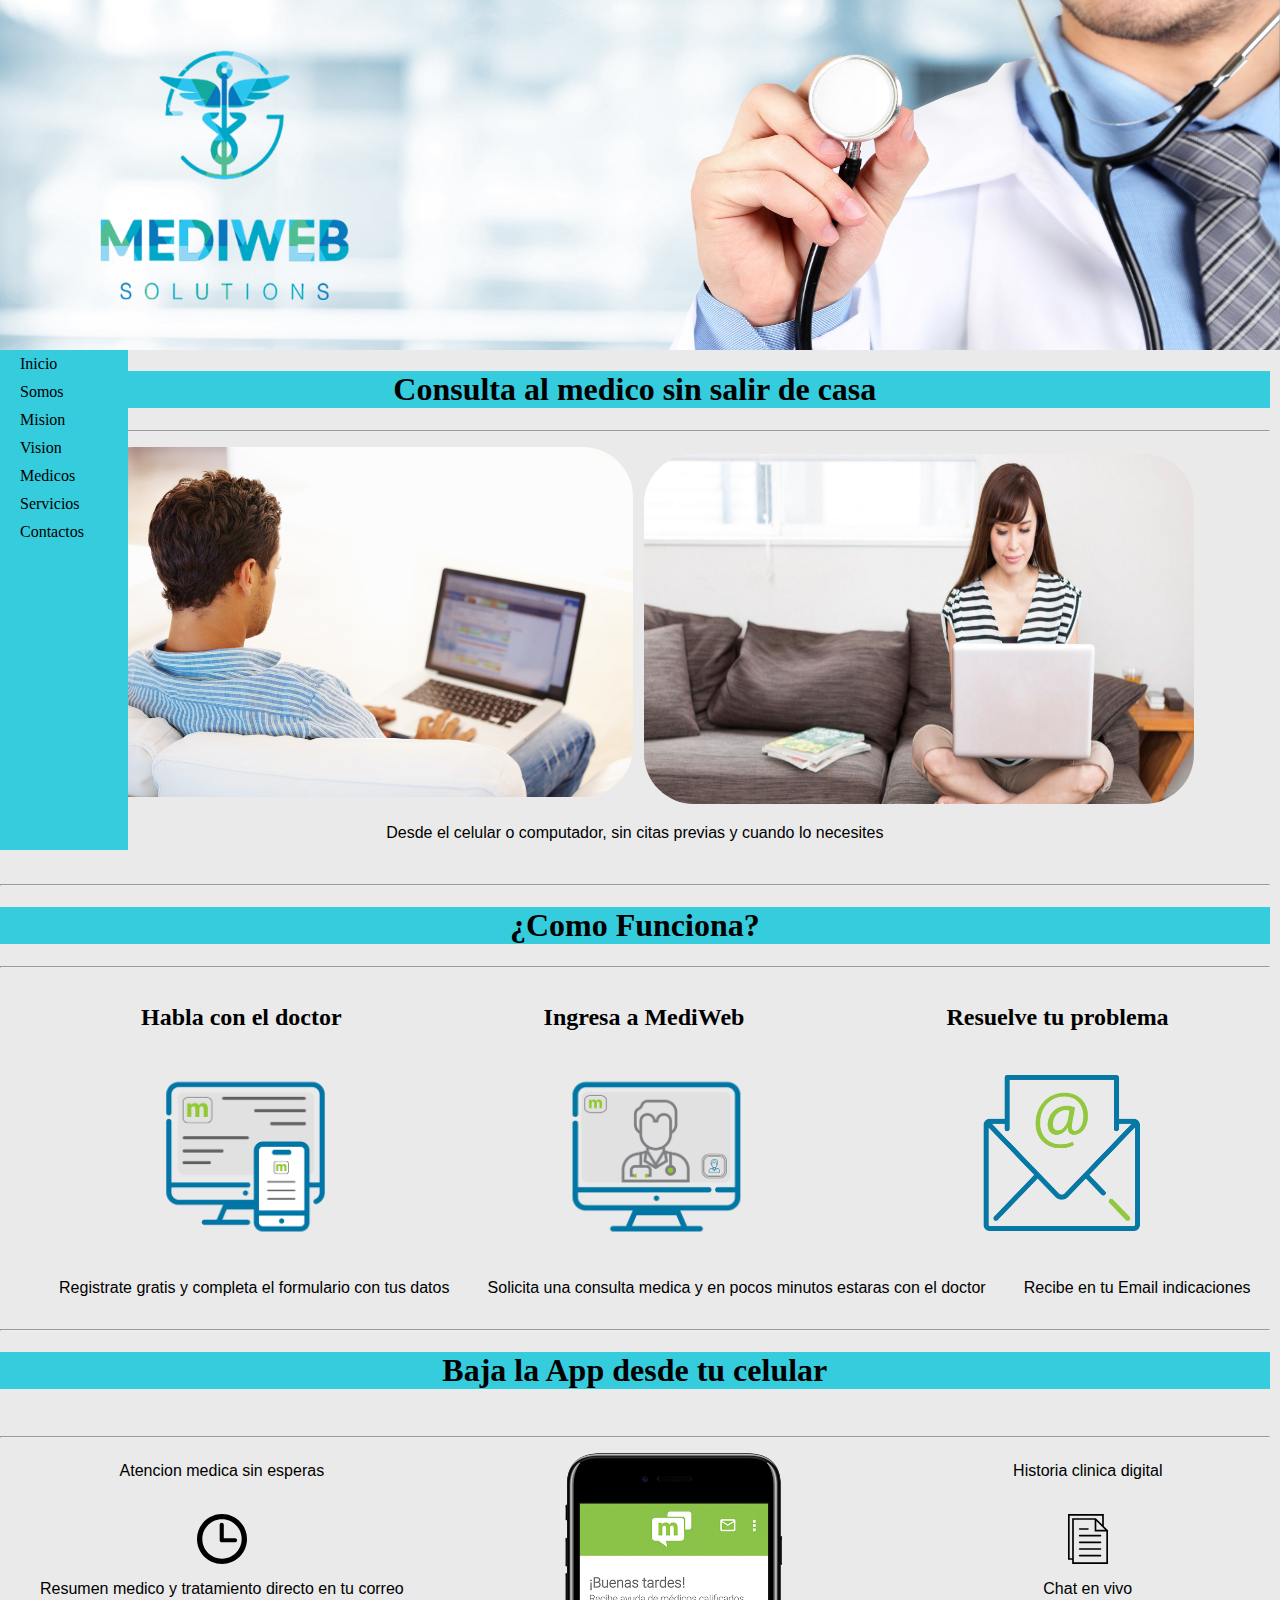
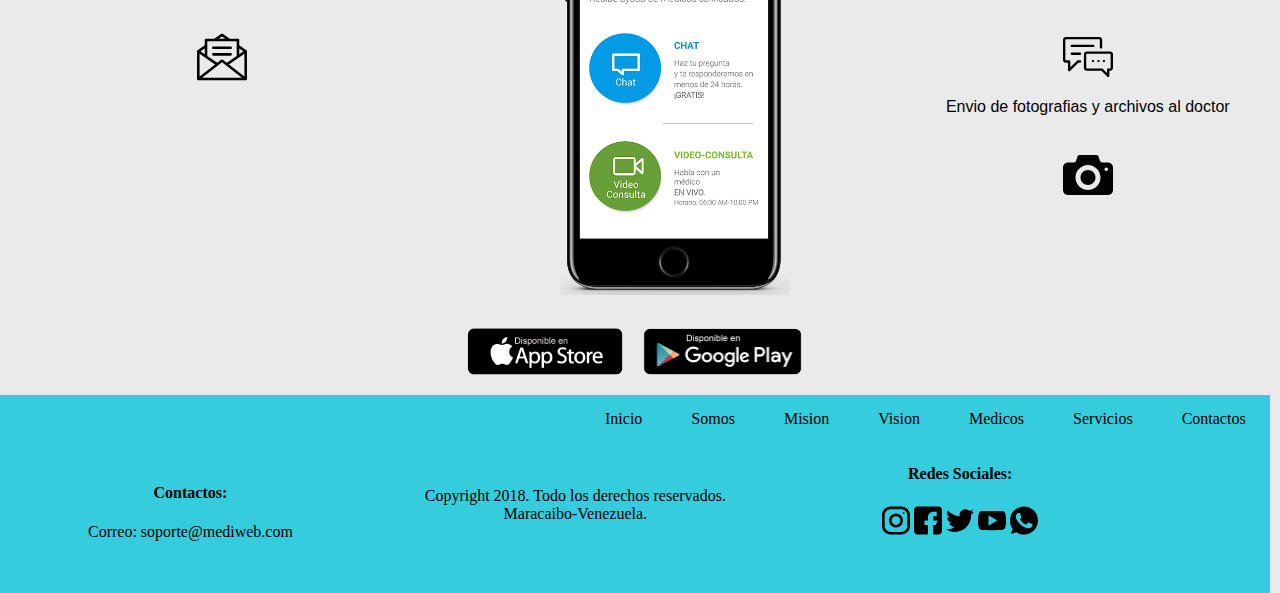
<file: index.html>
<!DOCTYPE html>
<html>
<head>
  <meta name="viewport" content="width=device−width, initial−scale=1.0" />
  <meta charset="UTF-8">
  <title>MediWeb</title>
	<link rel="icon" type="image/x-icon" href="img/MediWeb.png">
	<link rel="stylesheet" type="text/css" href="css/estilos.css">
</head>
<body>

<div id="contenedor" >
  
  <div id="Encabezado">
    <div class="imagen-principal">
      <img src="img/logo-bien.png"  width="250px" height="250px" > <br/>
    </div>
  </div>
<!--<ol style="justify-content: flex-end;">-->
  <div id="navegacion-principal">
    <ol>
  		<li><a href="index.html">Inicio</a></li>
      <li><a href="quienes.html">Somos</a></li>
      <li><a href="Mision.html">Mision</a></li>
      <li><a href="Vision.html">Vision</a></li> 
      <li><a href="Medicos.html">Medicos</a></li>
      <li><a href="servicios.html">Servicios</a></li>
      <li><a href="contactos.html">Contactos</a></li>
  	</ol>
  </div>
  
  <div id="Cuerpo">
    <div align="center">
     <h1 class="etiqueta">Consulta al medico sin salir de casa</h1>
     <hr/>
     <img src="img/hombre1.jpg" width="550px" height="350px" class="hombre1" alt="hombre1">
     <img src="img/mujer1.jpg" width="550px" height="350px" class="mujer1" alt="mujer1">
     <p class="p1"> Desde el celular o computador, sin citas previas y cuando lo necesites</p><br/>
    </div>
    
    <div id="submenu">
     <hr/>
     <h1 align="center" class="etiqueta">¿Como Funciona?</h1>
     <hr/>
     <ol>
       <li><h2>Habla con el doctor</h2></li>
       <li><h2>Ingresa a MediWeb</h2></li>
       <li><h2>Resuelve tu problema</h2></li>
     </ol>
    
     <ol>
      <li><a href="index.html"><img src="img/paso_nuevo_uno.png" width="200px" height="176px" alt="paso_nuevo_uno"></a></li><br/>
      <li><a href="index.html"><img src="img/paso_nuevo_dos.png" width="200px" height="176px" alt="paso_nuevo_dos"></a></li><br/>
      <li><a href="index.html"><img src="img/paso_nuevo_tres.png" width="200px" height="176px" alt="paso_nuevo_tres"></a></li><br/>
     </ol>

     <ol>
      <li><p class="p1">Registrate gratis y completa el formulario con tus datos</p></li>
      <li><p class="p1">Solicita una consulta medica y en pocos minutos estaras con el doctor</p></li>
      <li><p class="p1">Recibe en tu Email indicaciones</p></li>
     </ol>
  
    </div>  

    <hr/>
    <h1 align="center" class="etiqueta">Baja la App desde tu celular</h1><br/>
    <hr/>

    <div  class="App"> 
     <blockquote>Atencion medica sin esperas</blockquote><br/>
     <img src="img/clock.svg"  class="icon" width="50px" height="50px" alt="clock">
     <blockquote>Resumen medico y tratamiento directo en tu correo</blockquote><br/>
     <img src="img/correo.svg"  class="icon" width="50px" height="50px" alt="correo">
    </div>
  
    <div class="App2">
      <div>
       <blockquote>Historia clinica digital</blockquote><br/>
       <img src="img/archive.svg"  class="icon" width="50px" height="50px" alt="archive">
       <blockquote>Chat en vivo</blockquote><br/>
       <img src="img/chat.svg"  class="icon" width="50px" height="50px" alt="chat">
       <blockquote>Envio de fotografias y archivos al doctor</blockquote><br/>
       <img src="img/camera.svg"  class="icon" width="50px" height="50px" alt="camera">
      </div>
    </div>
  
   <img src="img/telefono_mediconecta.png" class="icon" width="230px" height="449px" alt="telefono_mediconecta"><br/>
   
    <div align="center">
      <a href="https://www.apple.com/la/ios/app-store/" style="text-decoration: none" target="_blank">
       <img src="img/apple.png" width="173px" height="78px" alt="Apple">
      </a>
      <a href="https://play.google.com/store/apps?hl=es" style="text-decoration: none" target="_blank">
       <img src="img/google_play.png"   width="173px" height="78px" alt="play">
      </a>
    </div>
  
   

   <div id="Navegacion">
  	  <ol style="justify-content: flex-end;">
  		 <li><a href="index.html">Inicio</a></li>
       <li><a href="quienes.html">Somos</a></li>
       <li><a href="Mision.html">Mision</a></li>
       <li><a href="Vision.html">Vision</a></li> 
       <li><a href="Medicos.html">Medicos</a></li>
       <li><a href="servicios.html">Servicios</a></li>
       <li><a href="contactos.html">Contactos</a></li>
  	 </ol>
   </div>
    
   
  
    <div id="Pie">
    
      <div class="footer-left">
        <h4>Contactos:</h4> 
        Correo: soporte@mediweb.com
      </div>

      <div class="footer-center">
      Copyright 2018. Todo los derechos reservados. <br/> 
      Maracaibo-Venezuela. <br/> <br/>
        
      </div>
    
      
      <div class="footer-right" >
        <h4>Redes Sociales:</h4>
            <a href="http://www.instagram.com" style="text-decoration: none" target="_blank"> 
              <img src="img/insta.svg" width="28px" height="33px" title="instagram">
            </a>
            <a href="http://www.facebook.com" style="text-decoration: none" target="_blank"> 
              <img src="img/facebook.svg" width="28px" height="33px" title="facebook">
            </a>
            <a href="http://www.twitter.com" style="text-decoration: none" target="_blank"> 
              <img src="img/twitter.svg" width="28px" height="33px" title="twitter">
            </a>
            <a href="http://www.youtube.com" style="text-decoration: none" target="_blank"> 
              <img src="img/youtube.svg" width="28px" height="33px" title="youtube">
            </a>
            <a href="http://www.whatsapp.com" style="text-decoration: none" target="_blank"> 
              <img src="img/ws.svg" width="28px" height="33px" title="whatsapp">
            </a>
      </div>
    </div>
  </div>
</div>

</body>
</html>
</file>
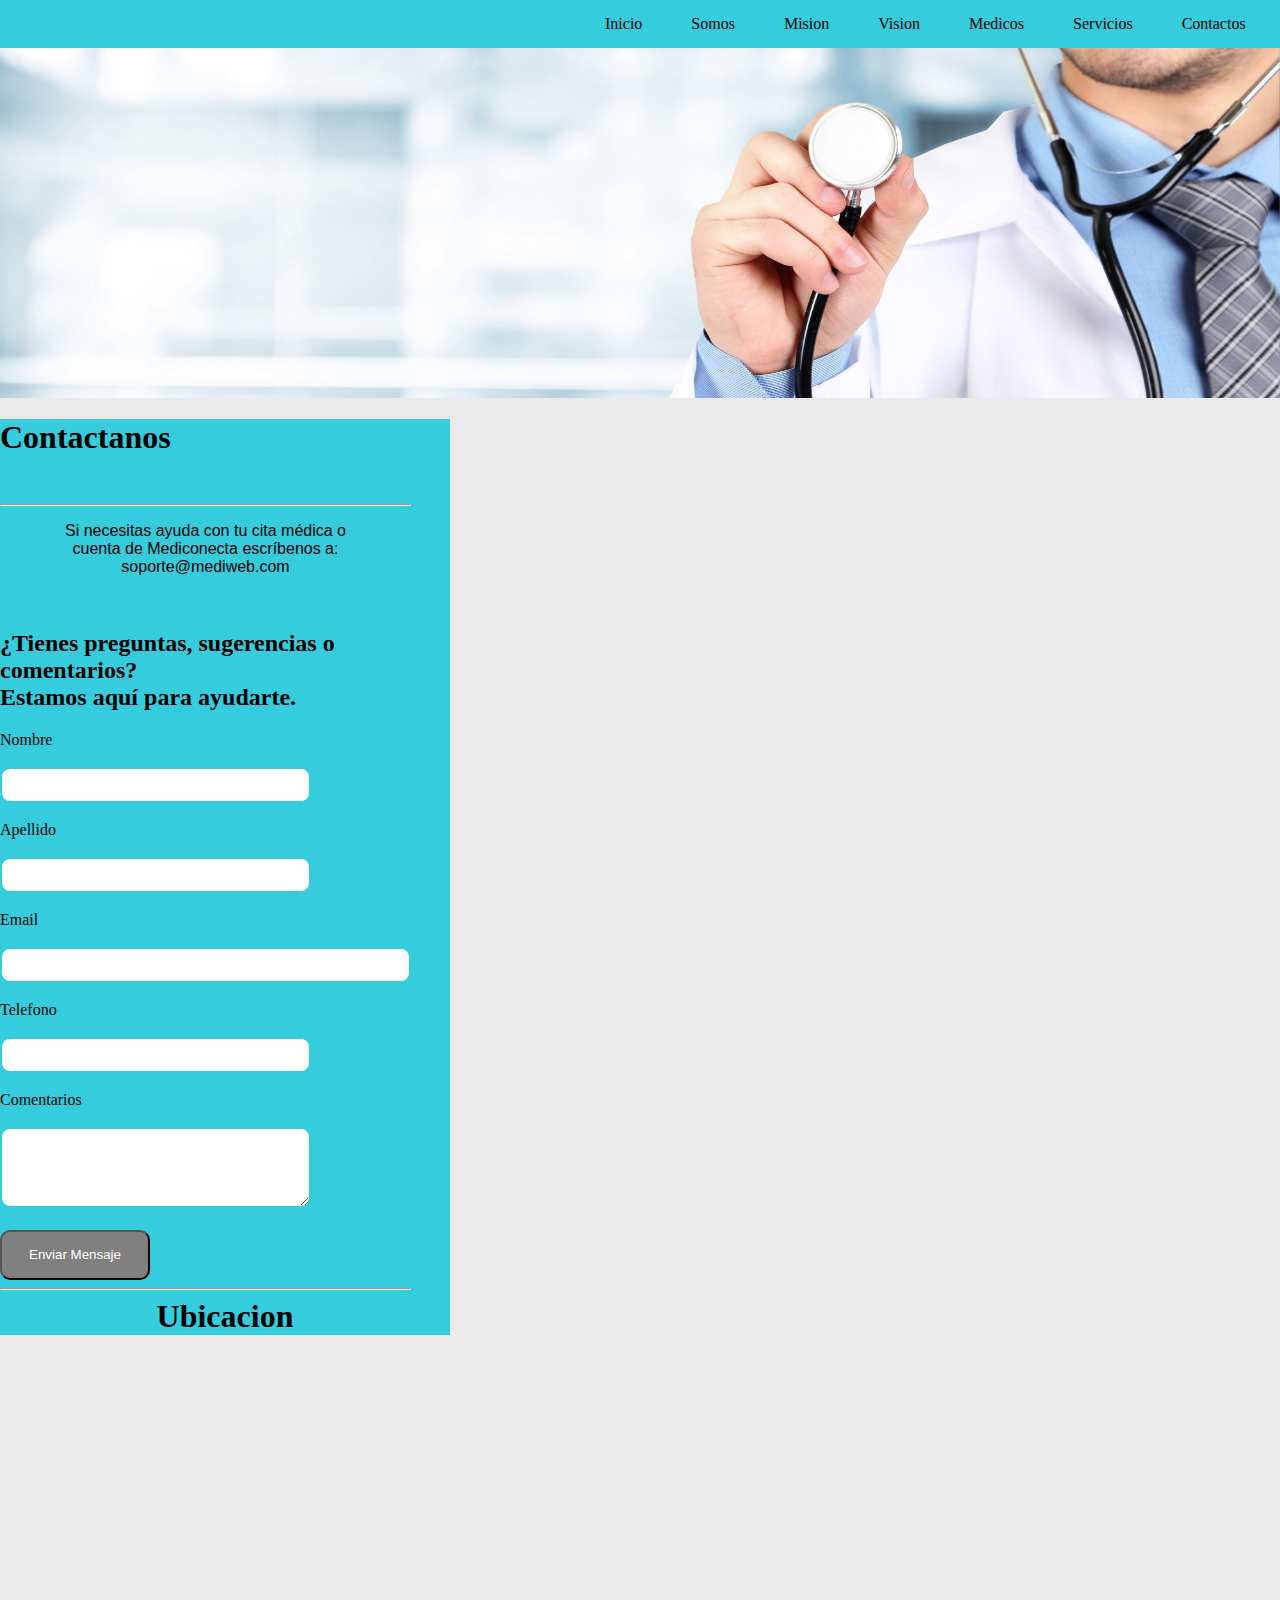
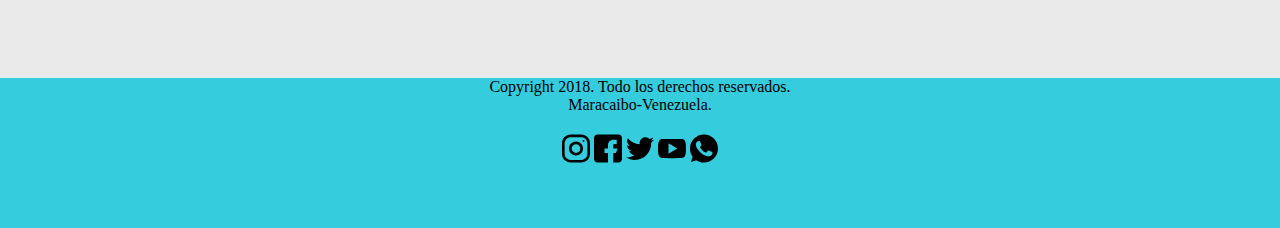
<file: contactos.html>
<!DOCTYPE html>
<html>
<head>
	<title>MediWeb</title>
	<link rel="icon" type="image/x-icon" href="img/MediWeb.png">
	<link rel="stylesheet" type="text/css" href="css/estilos.css">
</head>
<body>

<div id="contenedor">
  <div id="Navegacion">
  	<ol>
  		<li><a href="index.html">Inicio</a></li>
      <li><a href="quienes.html">Somos</a></li>
      <li><a href="Mision.html">Mision</a></li>
      <li><a href="Vision.html">Vision</a></li> 
      <li><a href="Medicos.html">Medicos</a></li>
      <li><a href="servicios.html">Servicios</a></li>
      <li><a href="contactos.html">Contactos</a></li>
  	</ol>
  </div>
  
  <div id="Encabezado">	
    <a href="index.html"></a>
  </div>
  
  <div id="Cuerpo">
    <form action="#" method="post" class="formu">
      
      <h1 ali2 class="etiqueta">Contactanos</h1><br/>
      <hr/>
      <blockquote>Si necesitas ayuda con tu cita médica o cuenta de Mediconecta escríbenos a: soporte@mediweb.com</blockquote><br/>
      <h2>¿Tienes preguntas, sugerencias o comentarios?<br/>
          Estamos aquí para ayudarte.</h2>
     
      <label>Nombre</label> <br/> <br/>
      <input type="text" class="input-text" name="txtnombre"><br/>  <br/>
    
      <label>Apellido</label> <br/> <br/>
      <input type="text"  class="input-text" name="txtapellidop"><br/>  <br/>

      <label>Email</label><br/> <br/>
      <input type="email" class="input-correo" name="txcorreo"><br/>  <br/>

      <label>Telefono</label> <br/> <br/>
      <input type="number" class="input-numero" name="txtnumero"><br/>  <br/>

      <label>Comentarios</label><br/> <br/> 
      <textarea type="txtmensaje" class="input-mensaje" name="txtcorreo"> </textarea><br/>  <br/>

      <input type="submit" class="input-boton" value="Enviar Mensaje"><br/>
  	  <hr/>
    </form>

    <div align="center">
     <h1 class="etiqueta">Ubicacion</h1><br/>
     <iframe src="https://www.google.com/maps/embed?pb=!1m18!1m12!1m3!1d3920.5265734943473!2d-71.6365204847483!3d10.693807792377642!2m3!1f0!2f0!3f0!3m2!1i1024!2i768!4f13.1!3m3!1m2!1s0x8e899ecd22a1b721%3A0xd2cfab5751fcd5cc!2sDr.+Rafael+Belloso+Chac%C3%ADn+University!5e0!3m2!1ses!2sve!4v1525913681064" width="400" height="300" frameborder="0" style="border:0" allowfullscreen></iframe>
    </div>
  
  </div>
  <div align="center" id="Pie">
      Copyright 2018. Todo los derechos reservados. <br/> 
      Maracaibo-Venezuela. <br/> <br/>
      <div>
        <a href="http://www.instagram.com" style="text-decoration: none" target="_blank"> 
         <img src="img/insta.svg" width="28px" height="33px" title="instagram">
        </a>
        <a href="http://www.facebook.com" style="text-decoration: none" target="_blank"> 
         <img src="img/facebook.svg" width="28px" height="33px" title="facebook">
        </a>
        <a href="http://www.twitter.com" style="text-decoration: none" target="_blank"> 
         <img src="img/twitter.svg" width="28px" height="33px" title="twitter">
        </a>
        <a href="http://www.youtube.com" style="text-decoration: none" target="_blank"> 
         <img src="img/youtube.svg" width="28px" height="33px" title="youtube">
        </a>
        <a href="http://www.whatsapp.com" style="text-decoration: none" target="_blank"> 
         <img src="img/ws.svg" width="28px" height="33px" title="whatsapp">
        </a>
       </div>
  </div>
</div>

</body>
</html>
</file>
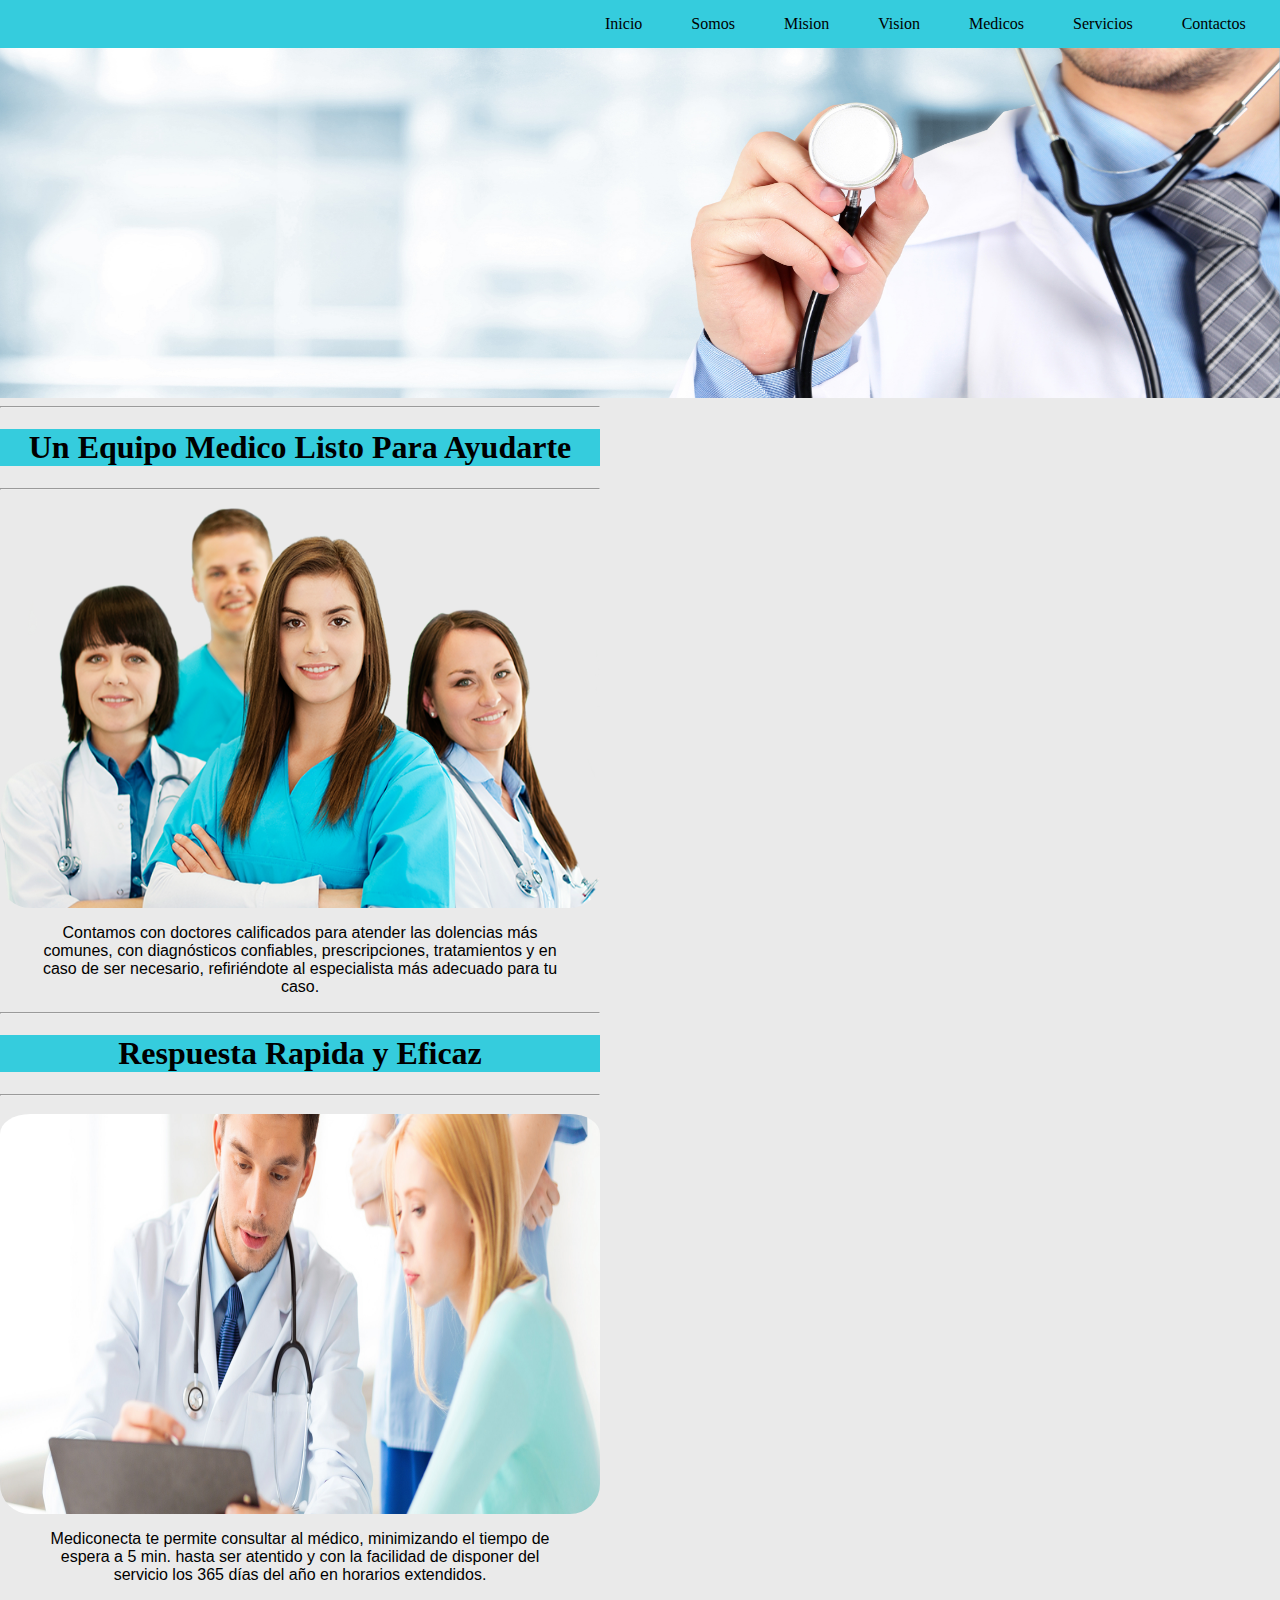
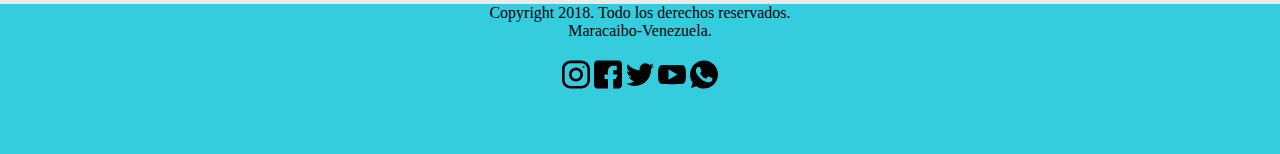
<file: Medicos.html>
<!DOCTYPE html>
<html>
<head>
	<title>MediWeb</title>
	<link rel="icon" type="image/x-icon" href="img/MediWeb.png">
	<link rel="stylesheet" type="text/css" href="css/estilos.css">
</head>
<body>

<div id="contenedor">
  <div id="Navegacion">
  	<ol>
  		<li><a href="index.html">Inicio</a></li>
      <li><a href="quienes.html">Somos</a></li>
      <li><a href="Mision.html">Mision</a></li>
      <li><a href="Vision.html">Vision</a></li> 
      <li><a href="Medicos.html">Medicos</a></li>
      <li><a href="servicios.html">Servicios</a></li>
      <li><a href="contactos.html">Contactos</a></li>
  	</ol>
  </div>
  
  
  <div id="Encabezado">	
    <a href="index.html"></a>
  </div>
  
  <div id="Cuerpo">
   <hr/>
   <h1 align="center" class="etiqueta">Un Equipo Medico Listo Para Ayudarte</h1>
   <hr/>
   <img src="img/sobre-nosotros.png"  class="nosotros" width="600px" height="400px" alt="sobre-nosotrosICE_Contact_Menu">
   <blockquote> Contamos con doctores calificados para atender las dolencias más comunes, con diagnósticos confiables, prescripciones, tratamientos y en caso de ser necesario, refiriéndote al especialista más adecuado para tu caso.</blockquote>
   
   <hr/>
   <h1 align="center" class="etiqueta">Respuesta Rapida y Eficaz</h1>
   <hr/>
   <img src="img/servicios-medicos-y-psicologicos.jpg"  class="nosotros" width="600px" height="400px" alt="servicios-medicos-y-psicologicos">
   <blockquote> Mediconecta te permite consultar al médico, minimizando el tiempo de espera a 5 min. hasta ser atentido y con la facilidad de disponer del servicio los 365 días del año en horarios extendidos.</blockquote> 
   
   <h2></h2>

  </div>
  <div align="center" id="Pie">
      Copyright 2018. Todo los derechos reservados. <br/> 
      Maracaibo-Venezuela. <br/> <br/>
      <div>
        <a href="http://www.instagram.com" style="text-decoration: none" target="_blank"> 
         <img src="img/insta.svg" width="28px" height="33px" title="instagram">
        </a>
        <a href="http://www.facebook.com" style="text-decoration: none" target="_blank"> 
         <img src="img/facebook.svg" width="28px" height="33px" title="facebook">
        </a>
        <a href="http://www.twitter.com" style="text-decoration: none" target="_blank"> 
         <img src="img/twitter.svg" width="28px" height="33px" title="twitter">
        </a>
        <a href="http://www.youtube.com" style="text-decoration: none" target="_blank"> 
         <img src="img/youtube.svg" width="28px" height="33px" title="youtube">
        </a>
        <a href="http://www.whatsapp.com" style="text-decoration: none" target="_blank"> 
         <img src="img/ws.svg" width="28px" height="33px" title="whatsapp">
        </a>
       </div>
  </div>
</div>

</body>
</html>
</file>
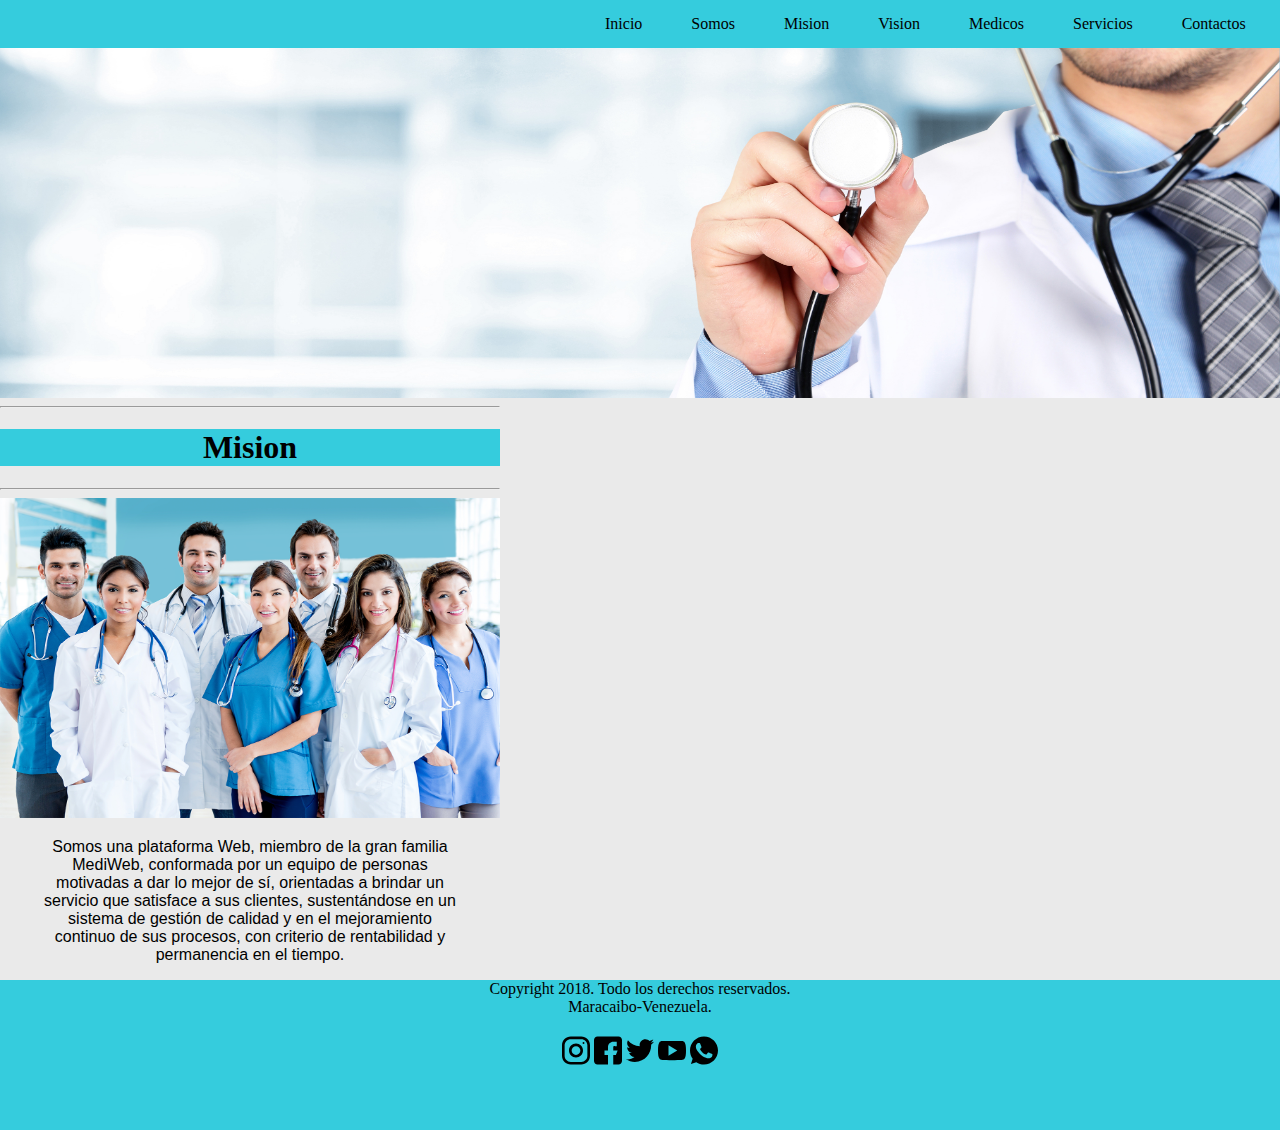
<file: Mision.html>
<!DOCTYPE html>
<html>
<header>
	<title>MediWeb</title>
	<link rel="icon" type="image/x-icon" href="img/MediWeb.png">
	<link rel="stylesheet" type="text/css" href="css/estilos.css">
</header>
<body>

<div id="contenedor">
  <div id="Navegacion">
  	<ol>
  		<li><a href="index.html">Inicio</a></li>
      <li><a href="quienes.html">Somos</a></li>
      <li><a href="Mision.html">Mision</a></li>
      <li><a href="Vision.html">Vision</a></li> 
      <li><a href="Medicos.html">Medicos</a></li>
      <li><a href="servicios.html">Servicios</a></li>
      <li><a href="contactos.html">Contactos</a></li>
  	</ol>
  </div>
  

  <div id="Encabezado">	
  </div>
  
  <div id="Cuerpo">
    
    <div align="center">
     <hr/>
     <h1 class="etiqueta">Mision</h1>
     <hr/>
     <img src="img/imagen_medicos.png" width="500px" height="320px" alt="imagen_medicos" title="imagen_medicos">
     <blockquote> Somos una plataforma Web, miembro de la gran familia MediWeb, conformada por un equipo de personas motivadas a  dar lo mejor de sí, orientadas a brindar un servicio que satisface a sus clientes, sustentándose en un sistema de gestión de calidad y en el mejoramiento continuo de sus procesos, con criterio de rentabilidad y permanencia en el tiempo.</blockquote>
   </div>
  </div>
  <div align="center" id="Pie">
      Copyright 2018. Todo los derechos reservados. <br/> 
      Maracaibo-Venezuela. <br/> <br/>
      <div>
        <a href="http://www.instagram.com" style="text-decoration: none" target="_blank"> 
         <img src="img/insta.svg" width="28px" height="33px" title="instagram">
        </a>
        <a href="http://www.facebook.com" style="text-decoration: none" target="_blank"> 
         <img src="img/facebook.svg" width="28px" height="33px" title="facebook">
        </a>
        <a href="http://www.twitter.com" style="text-decoration: none" target="_blank"> 
         <img src="img/twitter.svg" width="28px" height="33px" title="twitter">
        </a>
        <a href="http://www.youtube.com" style="text-decoration: none" target="_blank"> 
         <img src="img/youtube.svg" width="28px" height="33px" title="youtube">
        </a>
        <a href="http://www.whatsapp.com" style="text-decoration: none" target="_blank"> 
         <img src="img/ws.svg" width="28px" height="33px" title="whatsapp">
        </a>
      </div>
</div>

</body>
</html>
</file>
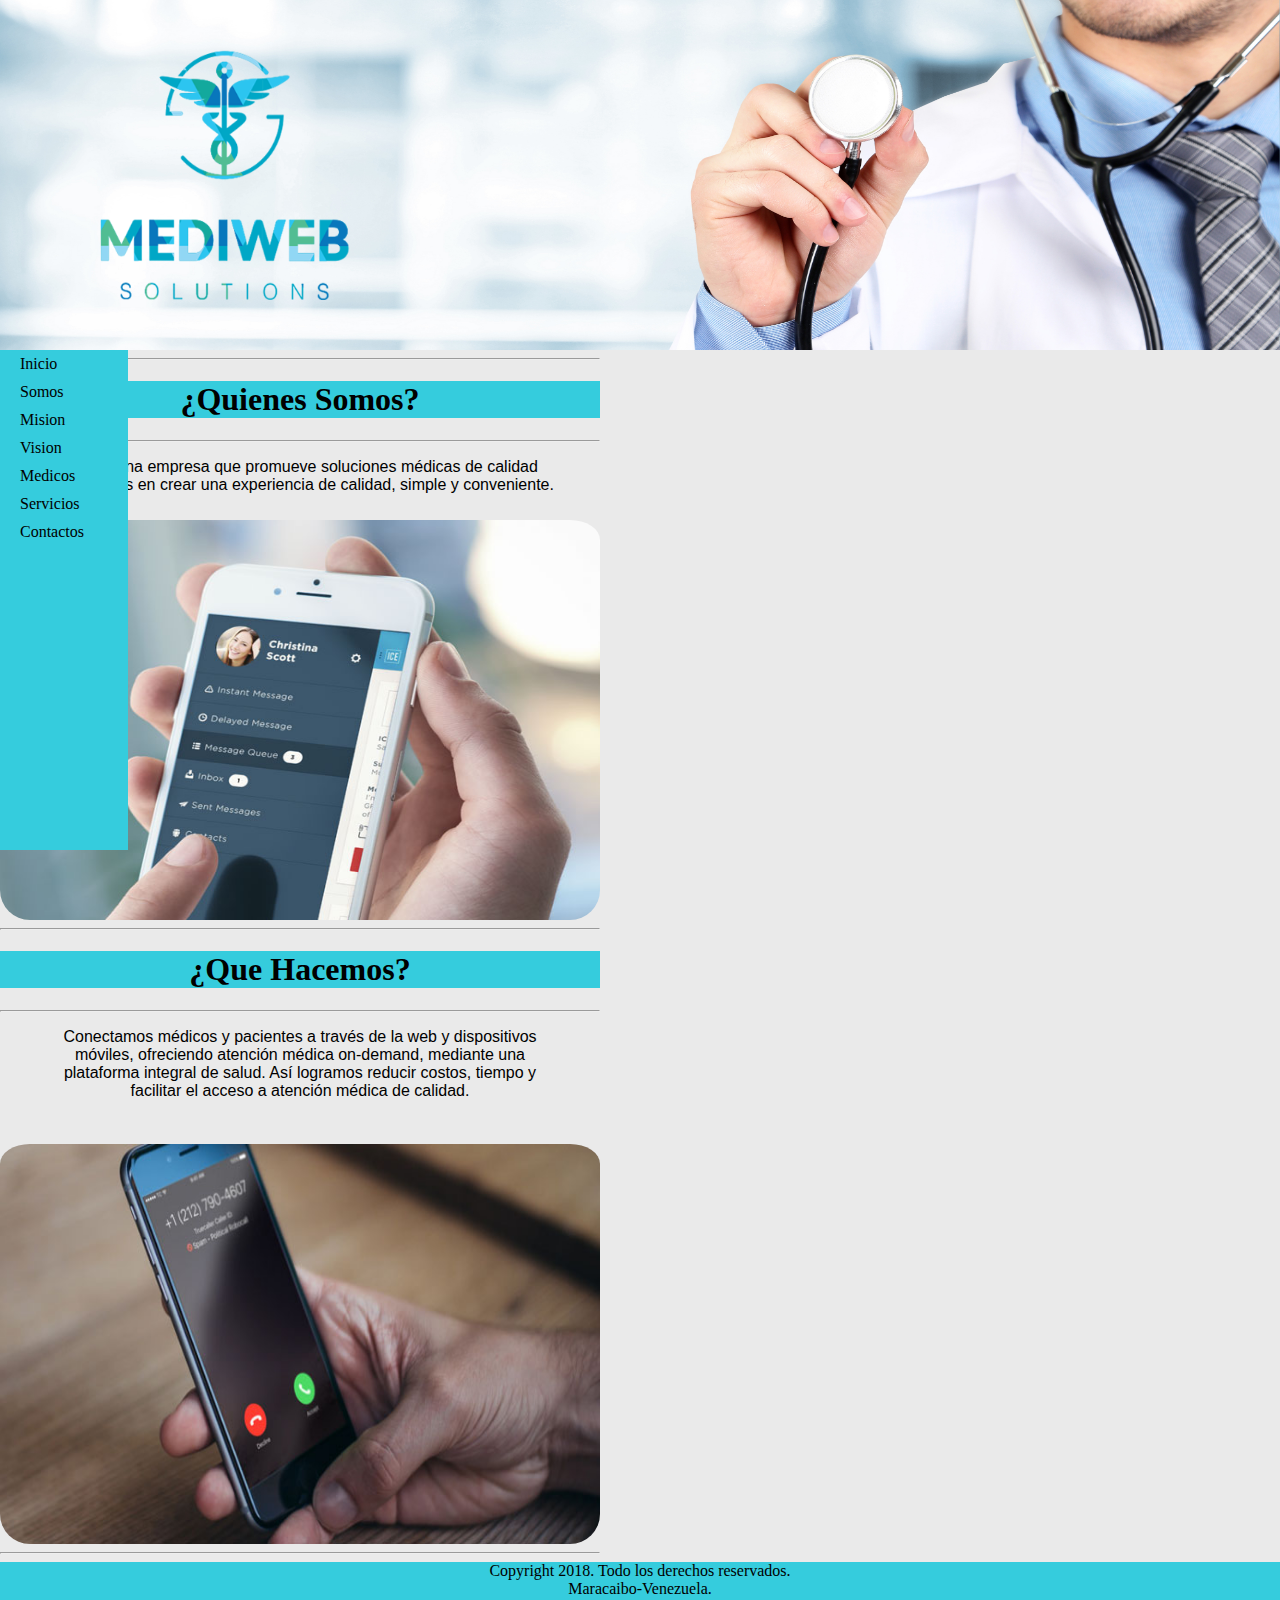
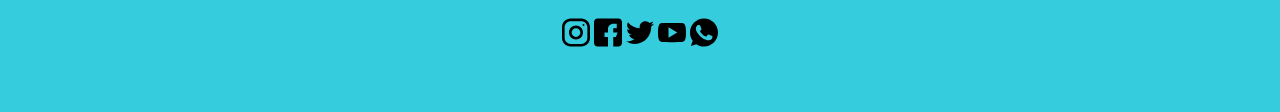
<file: quienes.html>
<!DOCTYPE html>
<html>
<head>
	<title>MediWeb</title>
	<link rel="icon" type="image/x-icon" href="img/MediWeb.png">
	<link rel="stylesheet" type="text/css" href="css/estilos.css">
</head>
<body>

<div id="contenedor">

  <div id="Encabezado">
    <div class="imagen-principal">
      <img src="img/logo-bien.png"  width="250px" height="250px" > <br/>
    </div>
  </div>

  <div id="navegacion-principal">
  	<ol>
  		<li><a href="index.html">Inicio</a></li>
      <li><a href="quienes.html">Somos</a></li>
      <li><a href="Mision.html">Mision</a></li>
      <li><a href="Vision.html">Vision</a></li> 
      <li><a href="Medicos.html">Medicos</a></li>
      <li><a href="servicios.html">Servicios</a></li>
      <li><a href="contactos.html">Contactos</a></li>
  	</ol>
  </div>
  
 
  <div id="Cuerpo" >
   <hr/>
   <h1 align="center" class="etiqueta">¿Quienes Somos?</h1>
   <hr/>
   <blockquote > Somos una empresa que promueve soluciones médicas de calidad basándonos en crear una experiencia de calidad, simple y conveniente. <br/> </blockquote>
   <img src="img/ICE_Contact_Menu.jpg"  class="nosotros" width="600px" height="400px" alt="ICE_Contact_Menu">
   <hr/>
   <h1 align="center" class="etiqueta">¿Que Hacemos?</h1>
   <hr/>
   <blockquote>Conectamos médicos y pacientes a través de la web y dispositivos móviles, ofreciendo atención médica on-demand, mediante una plataforma integral de salud. Así logramos reducir costos, tiempo y facilitar el acceso a atención médica de calidad.</blockquote> <br/>
   <img src="img/phone.jpg"  class="nosotros" width="600px" height="400px" alt="phone">
   <hr/>
  </div>

  <div align="center" id="Pie">
      Copyright 2018. Todo los derechos reservados. <br/> 
      Maracaibo-Venezuela. <br/> <br/>
      <div>
        <a href="http://www.instagram.com" style="text-decoration: none" target="_blank"> 
         <img src="img/insta.svg" width="28px" height="33px" title="instagram">
        </a>
        <a href="http://www.facebook.com" style="text-decoration: none" target="_blank"> 
         <img src="img/facebook.svg" width="28px" height="33px" title="facebook">
        </a>
        <a href="http://www.twitter.com" style="text-decoration: none" target="_blank"> 
         <img src="img/twitter.svg" width="28px" height="33px" title="twitter">
        </a>
        <a href="http://www.youtube.com" style="text-decoration: none" target="_blank"> 
         <img src="img/youtube.svg" width="28px" height="33px" title="youtube">
        </a>
        <a href="http://www.whatsapp.com" style="text-decoration: none" target="_blank"> 
         <img src="img/ws.svg" width="28px" height="33px" title="whatsapp">
        </a>
       </div>
  </div>
</div>

</body>
</html>
</file>
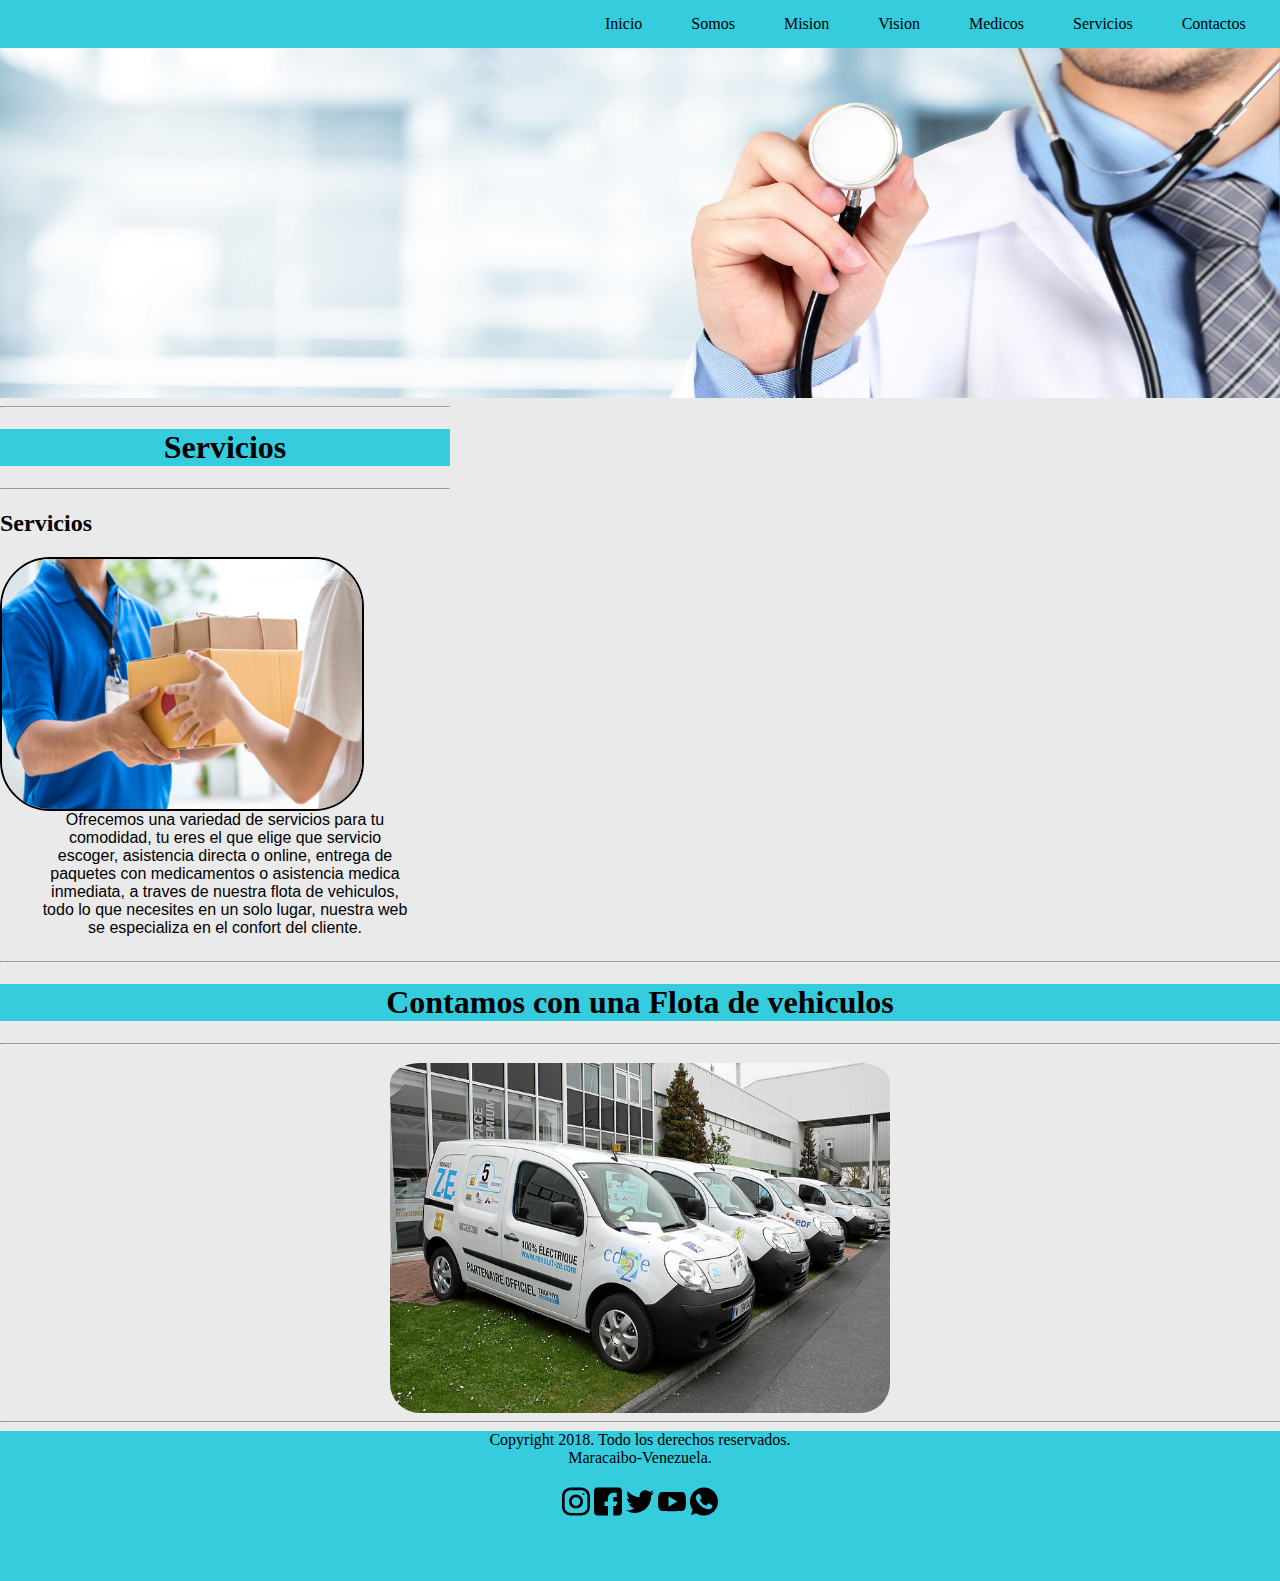
<file: servicios.html>
<!DOCTYPE html>
<html>
<head>
	<title>MediWeb</title>
	<link rel="icon" type="image/x-icon" href="img/MediWeb.png">
	<link rel="stylesheet" type="text/css" href="css/estilos.css">
</head>
<body>

<div id="contenedor">
  <div id="Navegacion">
  	<ol>
  		<li><a href="index.html">Inicio</a></li>
      <li><a href="quienes.html">Somos</a></li>
      <li><a href="Mision.html">Mision</a></li>
      <li><a href="Vision.html">Vision</a></li> 
      <li><a href="Medicos.html">Medicos</a></li>
      <li><a href="servicios.html">Servicios</a></li>
      <li><a href="contactos.html">Contactos</a></li>
      
      
  	</ol>
  </div>
  
  <div id="Encabezado">	
    <a href="index.html"></a>
  </div>
  
  <div id="Cuerpo">
   <hr/>
   <h1 align="center" class="etiqueta">Servicios</h1>
   <hr/>
   <h2> Servicios </h2>
    
    <img src="img/servicios.jpg" width="360px" height="250px" class="imagen-redonda" />
    <blockquote> Ofrecemos una variedad de servicios para tu comodidad, tu eres el que elige que servicio escoger, asistencia directa o online, entrega de paquetes con medicamentos o asistencia medica inmediata, a traves de nuestra flota de vehiculos, todo lo que necesites en un solo lugar, nuestra web se especializa en el confort del cliente. </blockquote>
  </div>  
     
    <hr/>
     <h1 align="center" class="etiqueta">Contamos con una Flota de vehiculos</h1>
    <hr/>
     <img src="img/HERALDO-ES.jpg" width="500px" height="350px" class="nosotros" />
    <hr/>
  
   
  <div align="center" id="Pie">
      Copyright 2018. Todo los derechos reservados. <br/> 
      Maracaibo-Venezuela. <br/> <br/>
      <div>
        <a href="http://www.instagram.com" style="text-decoration: none" target="_blank"> 
         <img src="img/insta.svg" width="28px" height="33px" title="instagram">
        </a>
        <a href="http://www.facebook.com" style="text-decoration: none" target="_blank"> 
         <img src="img/facebook.svg" width="28px" height="33px" title="facebook">
        </a>
        <a href="http://www.twitter.com" style="text-decoration: none" target="_blank"> 
         <img src="img/twitter.svg" width="28px" height="33px" title="twitter">
        </a>
        <a href="http://www.youtube.com" style="text-decoration: none" target="_blank"> 
         <img src="img/youtube.svg" width="28px" height="33px" title="youtube">
        </a>
        <a href="http://www.whatsapp.com" style="text-decoration: none" target="_blank"> 
         <img src="img/ws.svg" width="28px" height="33px" title="whatsapp">
        </a>
       </div>
  </div>
</div>

</body>
</html>
</file>
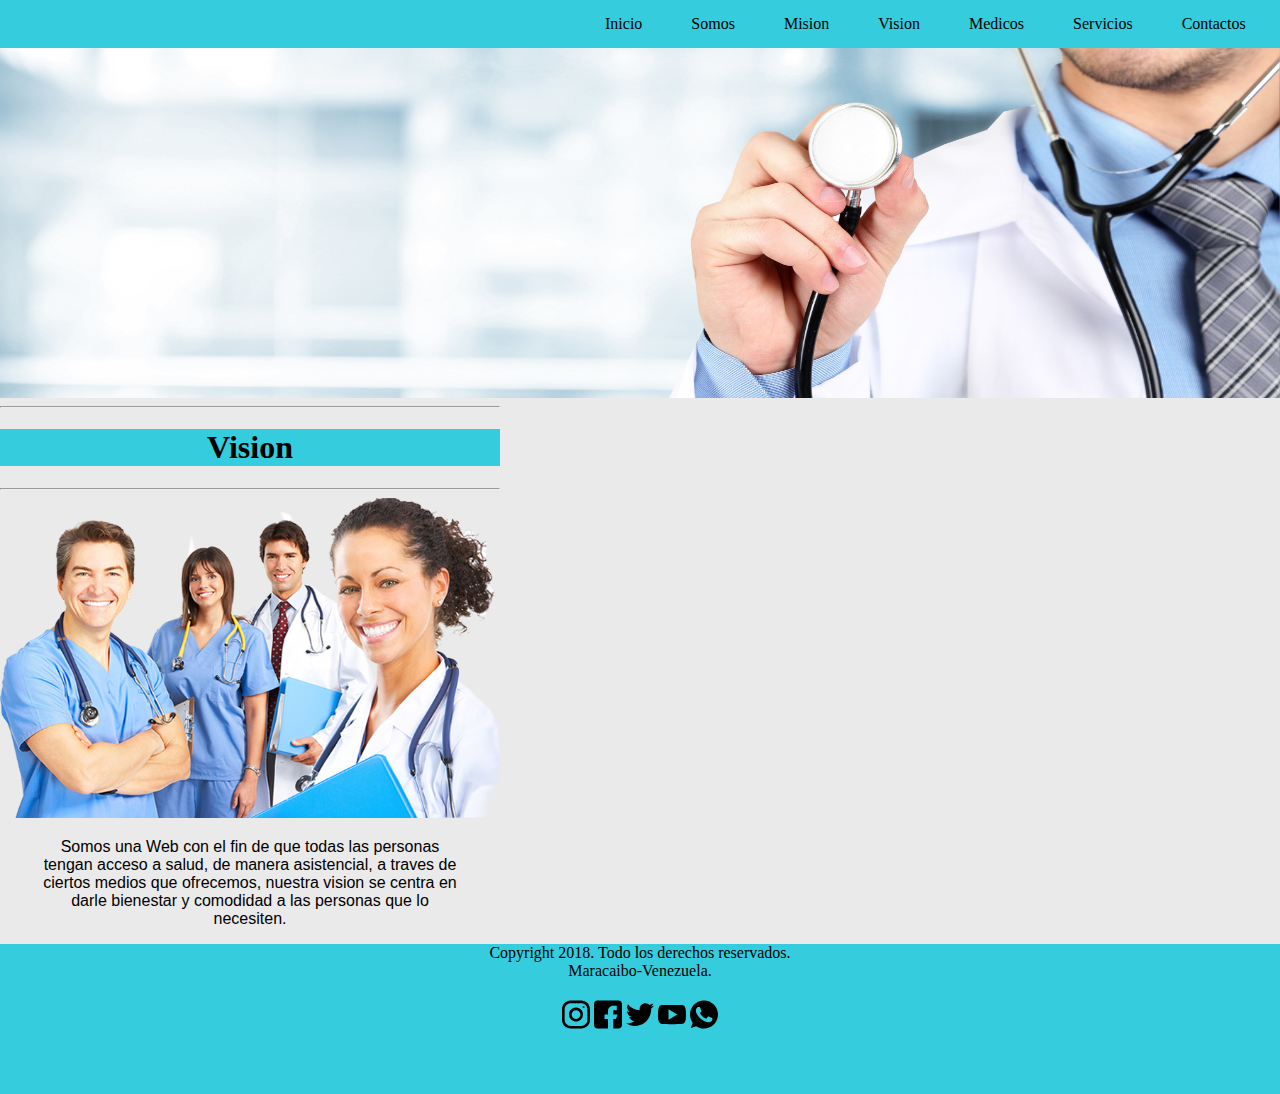
<file: Vision.html>
<!DOCTYPE html>
<html>
<head>
	<title>MediWeb</title>
	<link rel="icon" type="image/x-icon" href="img/MediWeb.png">
	<link rel="stylesheet" type="text/css" href="css/estilos.css">
</head>
<body>

<div id="contenedor">
  <div id="Navegacion">
  	<ol>
  		<li><a href="index.html">Inicio</a></li>
      <li><a href="quienes.html">Somos</a></li>
      <li><a href="Mision.html">Mision</a></li>
      <li><a href="Vision.html">Vision</a></li> 
      <li><a href="Medicos.html">Medicos</a></li>
      <li><a href="servicios.html">Servicios</a></li>
      <li><a href="contactos.html">Contactos</a></li>
  	</ol>
  </div>
  
  
  <div id="Encabezado">	
    <a href="index.html"></a>
  </div>
  
  <div id="Cuerpo">
    <div align="center">
     <hr/>
     <h1 class="etiqueta">Vision</h1>
     <hr/>
     <img src="img/equipo-medico-calificado.png" width="500px" height="320px" alt="equipo-medico-calificado" title="equipo-medico-calificado">
     <blockquote> Somos una Web con el fin de que todas las personas tengan acceso a salud, de manera asistencial, a traves de ciertos medios que ofrecemos, nuestra vision se centra en darle bienestar y comodidad a las personas que lo necesiten.</blockquote>
    </div>
  </div>
  <div align="center" id="Pie">
      Copyright 2018. Todo los derechos reservados. <br/> 
      Maracaibo-Venezuela. <br/> <br/>
      <div>
        <a href="http://www.instagram.com" style="text-decoration: none" target="_blank"> 
         <img src="img/insta.svg" width="28px" height="33px" title="instagram">
        </a>
        <a href="http://www.facebook.com" style="text-decoration: none" target="_blank"> 
         <img src="img/facebook.svg" width="28px" height="33px" title="facebook">
        </a>
        <a href="http://www.twitter.com" style="text-decoration: none" target="_blank"> 
         <img src="img/twitter.svg" width="28px" height="33px" title="twitter">
        </a>
        <a href="http://www.youtube.com" style="text-decoration: none" target="_blank"> 
         <img src="img/youtube.svg" width="28px" height="33px" title="youtube">
        </a>
        <a href="http://www.whatsapp.com" style="text-decoration: none" target="_blank"> 
         <img src="img/ws.svg" width="28px" height="33px" title="whatsapp">
        </a>
       </div>
  </div>
</div>

</body>
</html>
</file>
<file: css/estilos.css>
body{

	margin: 0px;
	padding: 0px;
}
#contenedor{
	background-color:#eaeaea; 
	width: 100%;
	height: 100%;
	overflow-x: hidden;

}
#Encabezado{
	background-color: #eaeaea;
	background-image: url("../img/A.jpg");
	background-repeat: no-repeat;
	background-size: 100% 100%;

	width: 100%;
	height: 350px;	
}

#Pie{
	background-color: #35ccdd;
	width: 100%;
	height: 150px;
}

#Navegacion{
	background-color: #35ccdd;
	width: 100%;
	/*height: 30px;*/

}

#Navegacion ol{
	display: flex;
    margin: 0px;
	padding-left: 580px;
}

#Navegacion ol li{
	list-style: none;
	border-left: 1px solid #35ccdd;
	padding: 15px 12px;

}

#Navegacion ol li a{
   text-decoration: none;
   padding: 15px 12px;
   color: black;
}

#Navegacion ol li a:hover{
   background-color: #eaeaea;
   color: black;
}

#Cuerpo{
	width:50vh;
	height:0;
	display: table;
}

.input-text{
	width: 300px;
	height: 30px;
	border-radius: 10px;
	padding-left: 5px;
	border: 2px solid #35ccdd;

}

.input-numero{
	width: 300px;
	height: 30px;
	border-radius: 10px;
	padding-left: 5px;
	border: 2px solid #35ccdd;
}

.input-correo{
	width: 400px;
	height: 30px;
	border-radius: 10px;
	padding-left: 5px;
	border: 2px solid #35ccdd;
}

.input-mensaje{
	width: 300px;
	height: 70px;
	border-radius: 10px;
	padding-left: 5px;
	padding-top: 5px;
	border: 2px solid #35ccdd;
}

.input-boton{
	width: 150px;
	height: 50px;
	border-radius: 10px;
	background-color: gray;
	color: white;
}


.input-boton:hover{
	background-color: #35ccdd;
	color: black;
}

.formu{
	display: table;
	float: left;
	width: 40%;
}

blockquote{
	font-family: "Roboto", sans-serif;
	text-align: center;
}
p{
	font-family: "Roboto", sans-serif;
}

.imagen-redonda{
	border-radius: 50px;
	border: 2px solid black;
	float: left;
	margin-right: 15px;
}

#submenu ol{
	display: flex;
}

#submenu ol li{
	list-style: none;
	display:block;
	margin:auto;
	text-align: center;
	text-justify:center;
}

.p1{
	text-align: center;
}

.hombre1{
	border-radius: 50px;
	margin: 7px;
  
}
.mujer1{
	border-radius: 50px;
}
.App{
	float: left;
}
.App2{
	float: right;
}

.icon{
	display:block;
	margin:auto;
}


.somos{
	float: left;
	text-justify: center;
}

.nosotros{
	display:block;
	margin:auto;
	padding-top: 10px;
	border-radius: 30px;
}

.etiqueta{
	background-color: #35ccdd;
	border-color: #35ccdd;
}


#navegacion-principal{
	background-color: #35ccdd;
	width: 10%;
	/*height: 30px;*/
	position: fixed;

}

#navegacion-principal ol{
	display: block;
    margin: 0px;
	padding-left: 15px;
	height: 500px;
}

#navegacion-principal ol li{
	list-style: none;
	padding: 5px 5px;

}

#navegacion-principal ol li a{
   text-decoration: none;
   color: black;
}

#navegacion-principal ol li a:hover{
   background-color: #eaeaea;
   color: black;
}

.footer-left {
	text-align: center;
	display: inline-block;
	width: 30%;
}

.footer-right{
	text-align: center;
	display: inline-block;
	width: 30%;
	
}

.imagen-principal{
	padding-left: 100px;
	padding-top: 50px;
}

.footer-center{
	text-align: center;	
	display: inline-block;
	width: 30%;
	
}

.contenedor{
	justify-content: flex-end;
}
</file>
